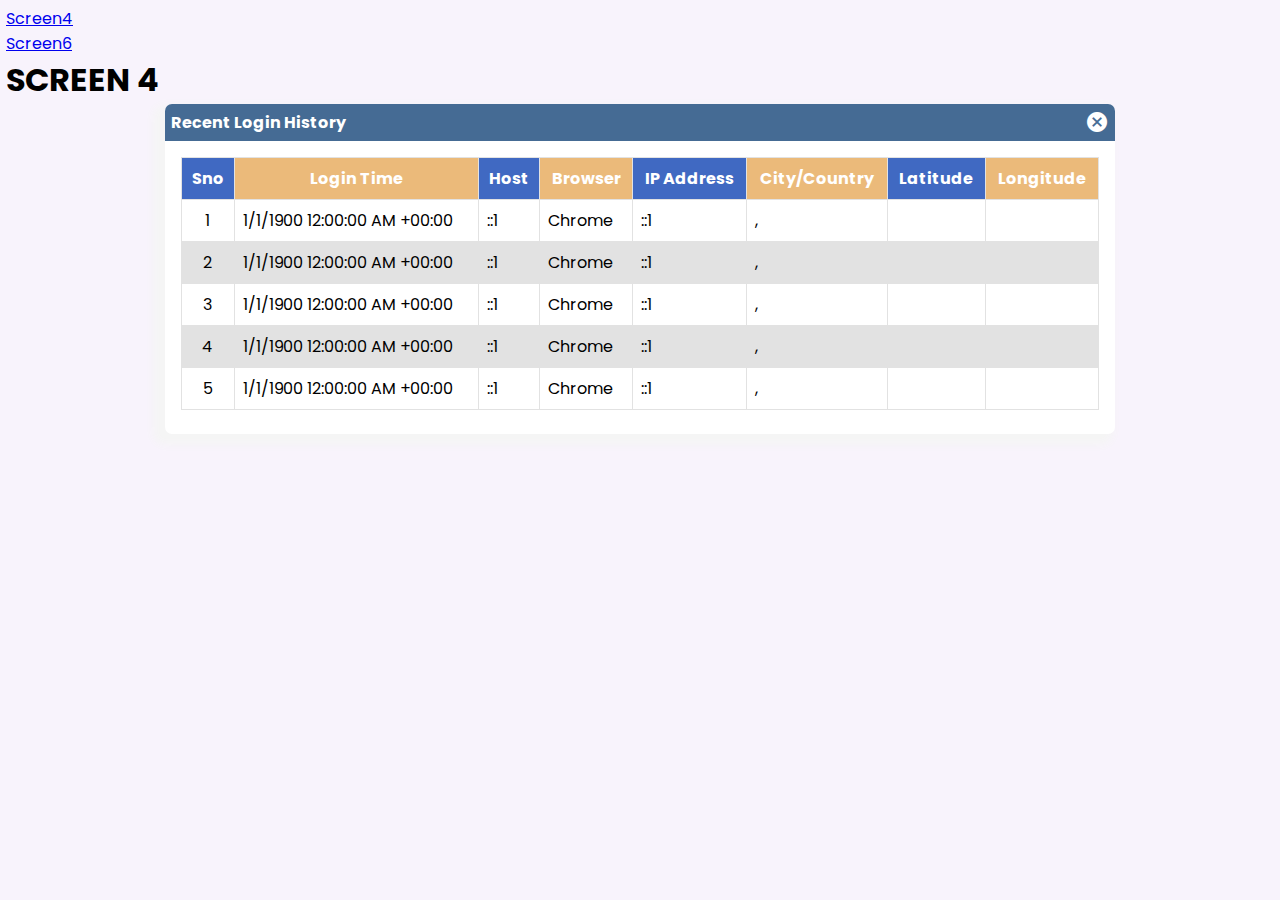
<file: screen4.html>
<!DOCTYPE html>
<html lang="en">
  <head>
    <meta charset="UTF-8" />
    <meta name="viewport" content="width=device-width, initial-scale=1.0" />
    <title>Document</title>
    <link
      href="https://fonts.googleapis.com/icon?family=Material+Icons"
      rel="stylesheet"
    />
    <link rel="stylesheet" href="styles.css" />
  </head>
  <body>
    <ul>
      <li><a href="./screen4.html">Screen4</a></li>
      <li><a href="./screen6.html">Screen6</a></li>
    </ul>

    <h1>SCREEN 4</h1>

    <section class="modal">
      <div class="modal-header">
        <h4>Recent Login History</h4>
        <span class="material-icons"> cancel </span>
      </div>

      <div class="modal-body">
        <table>
          <thead>
            <tr>
              <th>Sno</th>
              <th>Login Time</th>
              <th>Host</th>
              <th>Browser</th>
              <th>IP Address</th>
              <th>City/Country</th>
              <th>Latitude</th>
              <th>Longitude</th>
            </tr>
          </thead>

          <tbody>
            <tr>
              <td>1</td>
              <td>1/1/1900 12:00:00 AM +00:00</td>
              <td>::1</td>
              <td>Chrome</td>
              <td>::1</td>
              <td>,</td>
              <td></td>
              <td></td>
            </tr>
            <tr>
              <td>2</td>
              <td>1/1/1900 12:00:00 AM +00:00</td>
              <td>::1</td>
              <td>Chrome</td>
              <td>::1</td>
              <td>,</td>
              <td></td>
              <td></td>
            </tr>
            <tr>
              <td>3</td>
              <td>1/1/1900 12:00:00 AM +00:00</td>
              <td>::1</td>
              <td>Chrome</td>
              <td>::1</td>
              <td>,</td>
              <td></td>
              <td></td>
            </tr>
            <tr>
              <td>4</td>
              <td>1/1/1900 12:00:00 AM +00:00</td>
              <td>::1</td>
              <td>Chrome</td>
              <td>::1</td>
              <td>,</td>
              <td></td>
              <td></td>
            </tr>
            <tr>
              <td>5</td>
              <td>1/1/1900 12:00:00 AM +00:00</td>
              <td>::1</td>
              <td>Chrome</td>
              <td>::1</td>
              <td>,</td>
              <td></td>
              <td></td>
            </tr>
          </tbody>
        </table>
      </div>
    </section>
  </body>
</html>
</file>
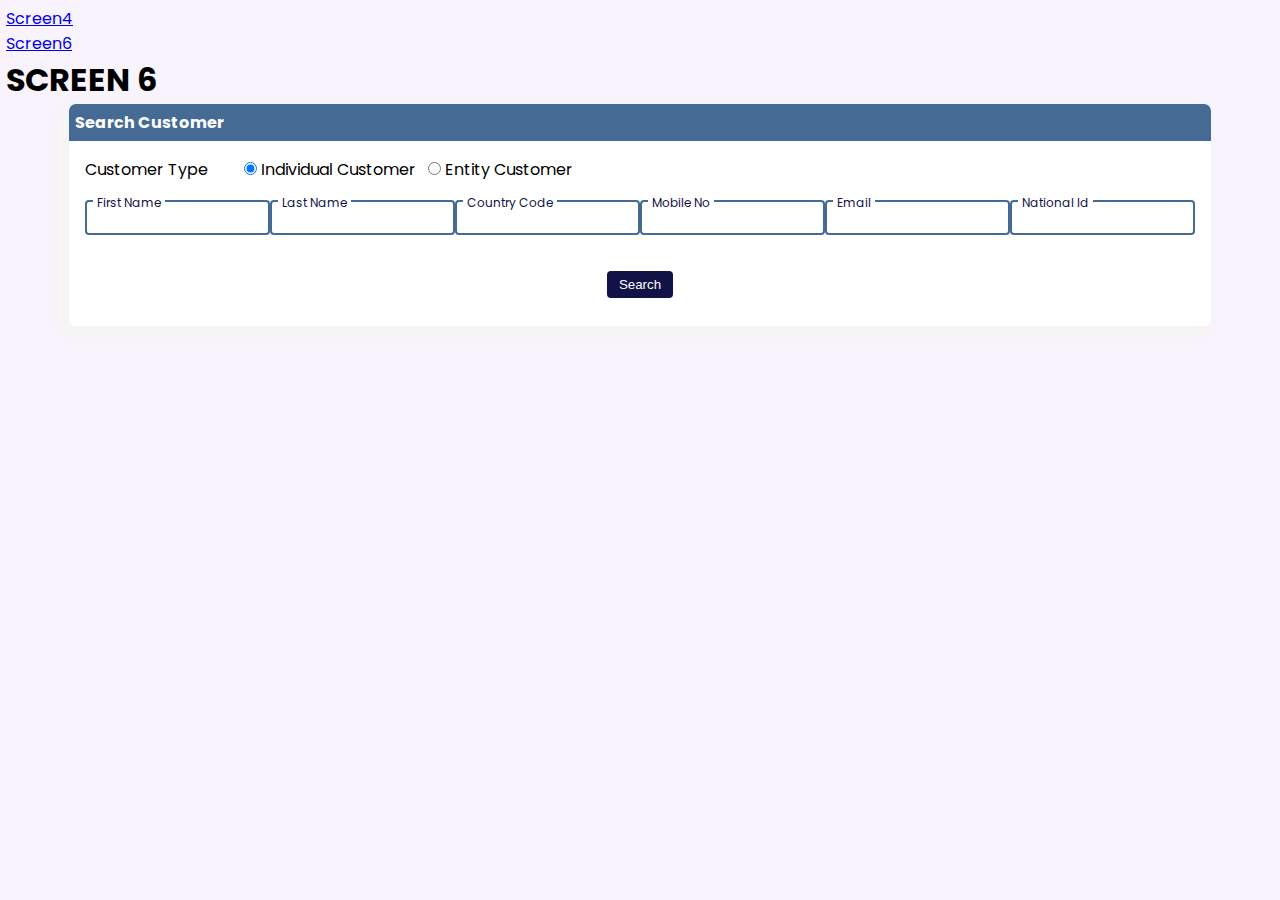
<file: screen6.html>
<!DOCTYPE html>
<html lang="en">
  <head>
    <meta charset="UTF-8" />
    <meta name="viewport" content="width=device-width, initial-scale=1.0" />
    <title>Document</title>
    <link
      href="https://fonts.googleapis.com/icon?family=Material+Icons"
      rel="stylesheet"
    />
    <link rel="stylesheet" href="styles.css" />
    <style>
      .modal {
        width: 90%;
      }

      .input-field {
        width: 250px;
      }

      .radio-section {
        display: flex;
        margin-bottom: 18px;
        gap: 12px;
      }

      .cs-type {
        margin-right: 24px;
      }
    </style>
  </head>
  <body>
    <ul>
      <li><a href="./screen4.html">Screen4</a></li>
      <li><a href="./screen6.html">Screen6</a></li>
    </ul>

    <h1>SCREEN 6</h1>

    <section class="modal">
      <div class="modal-header">
        <h4>Search Customer</h4>
        <!-- <span class="material-icons"> cancel </span> -->
      </div>

      <div class="modal-body">
        <div class="radio-section">
          <div class="cs-type">Customer Type</div>
          <div>
            <input type="radio" name="cust-type" id="individual" checked />
            <label for="individual">Individual Customer</label>
          </div>

          <div>
            <input type="radio" name="cust-type" id="entity" />
            <label for="entity">Entity Customer</label>
          </div>
        </div>
        <div class="form-section">
          <div class="input-field">
            <label for="">First Name</label>
            <input type="text" />
          </div>

          <div class="input-field">
            <label for="">Last Name</label>
            <input type="text" />
          </div>

          <div class="input-field">
            <label for="">Country Code</label>
            <input type="text" />
          </div>

          <div class="input-field">
            <label for="">Mobile No</label>
            <input type="text" />
          </div>

          <div class="input-field">
            <label for="">Email</label>
            <input type="text" />
          </div>

          <div class="input-field">
            <label for="">National Id</label>
            <input type="text" />
          </div>
        </div>
      </div>
      <div class="search-section">
        <button class="primary-button">Search</button>
      </div>
    </section>
  </body>
</html>
</file>
<file: styles.css>
@import url("https://fonts.googleapis.com/css2?family=Poppins:ital,wght@0,200;0,400;0,700;1,200;1,400;1,700&display=swap");
body {
  font-family: "Poppins", sans-serif;
  background-color: rgb(248, 243, 252);
  padding: 6px;
}

* {
  padding: 0;
  margin: 0;
}

.modal {
  background-color: white;
  box-shadow: -7px 6px 9px 5px whitesmoke;
  /* padding: 8px; */
  width: 950px;
  margin: auto;
  border-radius: 7px;
  padding-bottom: 8px;
}
.modal .modal-header {
  background-color: rgb(69, 107, 148);
  padding: 6px;
  display: flex;
  /* overflow: hidden; */
  color: white;
  border-radius: 7px 7px 0px 0px;
  justify-content: space-between;
}
.modal .modal-body {
  padding: 16px;
}


table {
  width: 100%;
}

table,
th,
td {
  border: 1px solid rgb(226, 226, 226);
  border-collapse: collapse;
}

th,
td {
  background-color: #96d4d4;
  padding: 8px;
}

th {
  color: white;
}

th:nth-child(even) {
  background-color: rgb(235, 186, 122);
}

th:nth-child(odd) {
  background-color: rgb(64, 105, 194);
}

td:first-child {
  text-align: center;
}

tr:nth-child(even) td {
  background-color: rgb(226, 226, 226);
}

tr:nth-child(odd) td {
  background-color: rgb(255, 255, 255);
}

.input-field {
  width: 200px;
  position: relative;
}
.input-field input[type=text], .input-field input[type=number] {
  border: 2px solid rgb(69, 107, 148);
  display: block;
  width: 100%;
  padding: 8px;
  box-sizing: border-box;
  border-radius: 4px;
  outline: none;
}
.input-field label {
  position: absolute;
  left: 8px;
  top: -6px;
  background-color: white;
  padding: 0px 4px;
  font-size: 12px;
  color: rgb(17, 18, 70);
  -webkit-user-select: none;
     -moz-user-select: none;
          user-select: none;
}

.form-section {
  display: flex;
  /* gap: 10px; */
  justify-content: space-between;
}

.primary-button {
  background-color: rgb(17, 18, 70);
  border: none;
  outline: none;
  color: white;
  padding: 6px 12px;
  border-radius: 4px;
  cursor: pointer;
}

.search-section {
  text-align: center;
  margin: 20px;
}/*# sourceMappingURL=styles.css.map */
</file>
